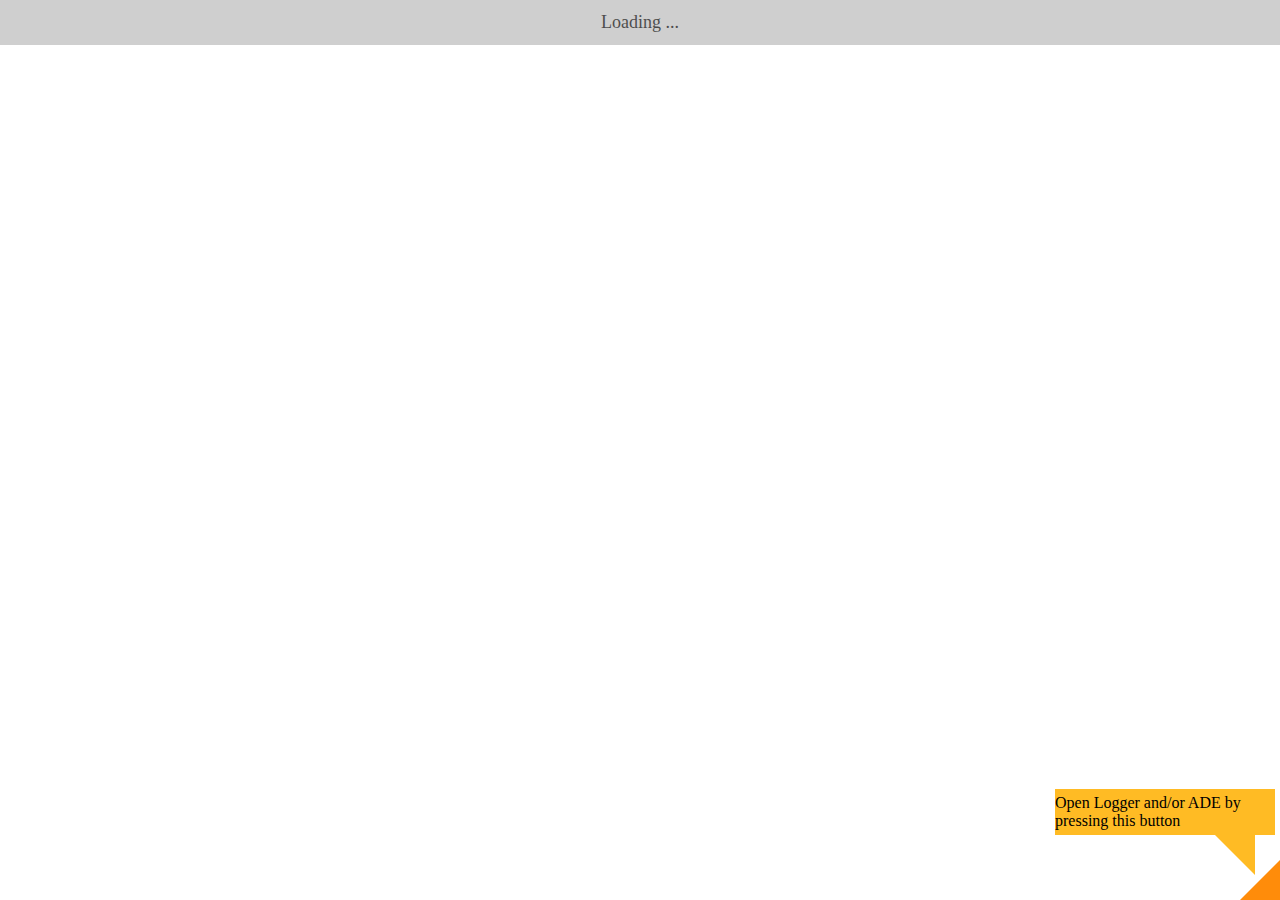
<file: samples/championsAR/index.html>
<!DOCTYPE HTML>
<html>

<head>
    <meta http-equiv="Content-Type" content="text/html; charset=UTF-8"/>
    <!-- disables pinch-scaling of the webview, so that gestures only do what they're supposed to -->
    <meta name="viewport" content="width=device-width, initial-scale=1.0, maximum-scale=1.0, user-scalable=no, viewport-fit=cover"/>

    <title></title>

    <script src="https://www.wikitude.com/libs/architect.js"></script>
    <script type="text/javascript" src="../ade.js"></script>

    <link rel="stylesheet" href="css/default.css">
</head>

<body>
<div id="infoBox" class="info">
    <div class="text">Scan one of the champions:</div>
    <div class="icons">
        <img src='assets/Annie.png'/>
        <img src='assets/Jinx.png'/>
        <img src='assets/Kayn.png'/>
        <img src='assets/Milio.png'/>
        <img src='assets/Katarina.png'>
        <img src='assets/Poppy.png'>
    </div>
</div>
<div id="loadingMessage" class="info">Loading ...</div>

<script src="js/multiplesimultaneoustargets.js"></script>
</body>
</html>
</file>
<file: samples/championsAR/css/default.css>
.info {
    font-size: large;
    position: absolute;
    width: 100%;
    padding-top: calc(12px + env(safe-area-inset-top));
    padding-bottom: 12px;
    background-color: #BBBBBB;
    text-align: center;
    top: 0;
    left: 0;
    opacity: 0.7;
    display: table;
}

#infoBox {
    display: none;
}

#infoBox .text {
    display: table-cell;
    vertical-align: middle;
    text-align: right;
    width: 40%;
}

#infoBox .icons {
    display: table-cell;
    vertical-align: middle;
    text-align: left;
}

#infoBox .icons img {
    margin-left: 15px;
}
</file>
